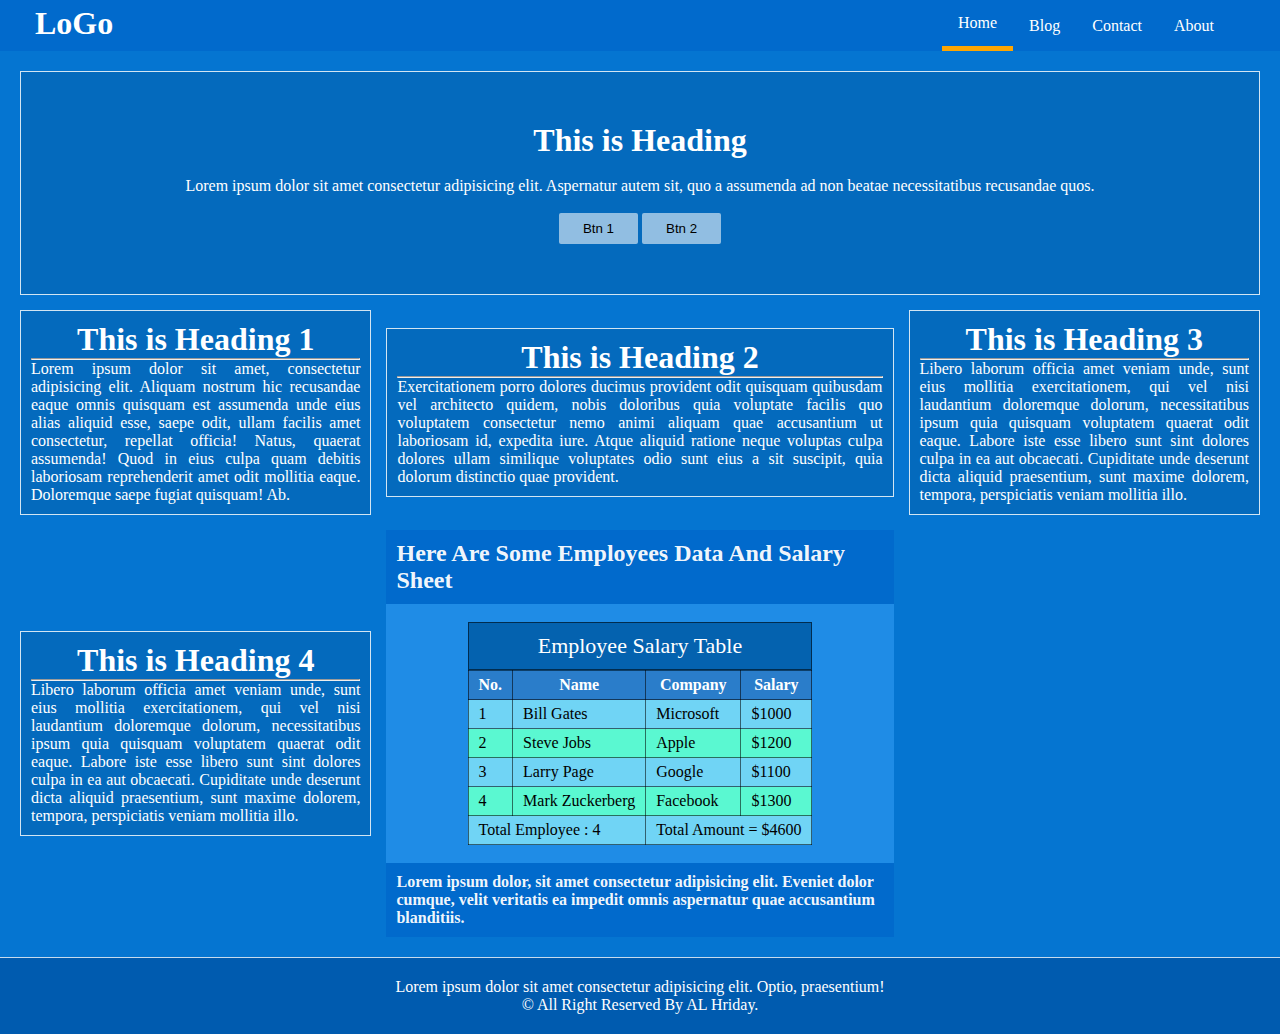
<file: index.html>
<!DOCTYPE html>
<html lang="en">
<head>
    <meta charset="UTF-8">
    <meta name="viewport" content="width=device-width, initial-scale=1.0">
    <title>Prictice Task 5</title>
    <link rel="stylesheet" href="style.css">
</head>
<body>
    <header>
        <h1>LoGo</h1>
        <nav>
            <ul>
                <li class="active"><a href="index.html">Home</a></li>
                <li><a href="blog.html">Blog</a></li>
                <li><a href="contact.html">Contact</a></li>
                <li><a href="about.html">About</a></li>
            </ul>
        </nav>
    </header>

    <main>
        <article id="head-section">
            <h1>This is Heading</h1><br>
            <p>Lorem ipsum dolor sit amet consectetur adipisicing elit. Aspernatur autem sit, quo a assumenda ad non beatae necessitatibus recusandae quos.</p><br>
            <p>
                <button>Btn 1</button>
                <button>Btn 2</button>
            </p>
        </article>
        <article>
            <h1>This is Heading 1</h1><hr>
            <p>Lorem ipsum dolor sit amet, consectetur adipisicing elit. Aliquam nostrum hic recusandae eaque omnis quisquam est assumenda unde eius alias aliquid esse, saepe odit, ullam facilis amet consectetur, repellat officia! Natus, quaerat assumenda! Quod in eius culpa quam debitis laboriosam reprehenderit amet odit mollitia eaque. Doloremque saepe fugiat quisquam! Ab.</p>
        </article>
        <article>
            <h1>This is Heading 2</h1><hr>
            <p>Exercitationem porro dolores ducimus provident odit quisquam quibusdam vel architecto quidem, nobis doloribus quia voluptate facilis quo voluptatem consectetur nemo animi aliquam quae accusantium ut laboriosam id, expedita iure. Atque aliquid ratione neque voluptas culpa dolores ullam similique voluptates odio sunt eius a sit suscipit, quia dolorum distinctio quae provident.</p>
        </article>
        <article>
            <h1>This is Heading 3</h1><hr>
            <p>Libero laborum officia amet veniam unde, sunt eius mollitia exercitationem, qui vel nisi laudantium doloremque dolorum, necessitatibus ipsum quia quisquam voluptatem quaerat odit eaque. Labore iste esse libero sunt sint dolores culpa in ea aut obcaecati. Cupiditate unde deserunt dicta aliquid praesentium, sunt maxime dolorem, tempora, perspiciatis veniam mollitia illo.</p>
        </article>
        <article id="head-section5">
            <h1>This is Heading 4</h1><hr>
            <p>Libero laborum officia amet veniam unde, sunt eius mollitia exercitationem, qui vel nisi laudantium doloremque dolorum, necessitatibus ipsum quia quisquam voluptatem quaerat odit eaque. Labore iste esse libero sunt sint dolores culpa in ea aut obcaecati. Cupiditate unde deserunt dicta aliquid praesentium, sunt maxime dolorem, tempora, perspiciatis veniam mollitia illo.</p>
        </article>
        
        <section>
            <h2>Here Are Some Employees Data And Salary Sheet</h2><br>
            <table>
                <caption>Employee Salary Table</caption>
                <thead>
                    <tr id="table-heading">
                        <th>No.</th>
                        <th>Name</th>
                        <th>Company</th>
                        <th>Salary</th>
                    </tr>
                </thead>
                <tbody>
                    <tr>
                        <td>1</td>
                        <td>Bill Gates</td>
                        <td>Microsoft</td>
                        <td>$1000</td>
                    </tr>
                    <tr>
                        <td>2</td>
                        <td>Steve Jobs</td>
                        <td>Apple</td>
                        <td>$1200</td>
                    </tr>
                    <tr>
                        <td>3</td>
                        <td>Larry Page</td>
                        <td>Google</td>
                        <td>$1100</td>
                    </tr>
                    <tr>
                        <td>4</td>
                        <td>Mark Zuckerberg</td>
                        <td>Facebook</td>
                        <td>$1300</td>
                    </tr>
                    
                </tbody>
                <tfoot>
                    <tr>
                        <td colspan="2">Total Employee : 4</td>
                        <td colspan="2">Total Amount = $4600</td>
                    </tr>
                </tfoot>
                
            </table><br>
            <h4>Lorem ipsum dolor, sit amet consectetur adipisicing elit. Eveniet dolor cumque, velit veritatis ea impedit omnis aspernatur quae accusantium blanditiis.</h4>
        </section>
    </main>

    <footer id="footer">
        <p>Lorem ipsum dolor sit amet consectetur adipisicing elit. Optio, praesentium!</p>
        <p>&copy; All Right Reserved By AL Hriday.</p>
    </footer>

</body>
</html>
</file>
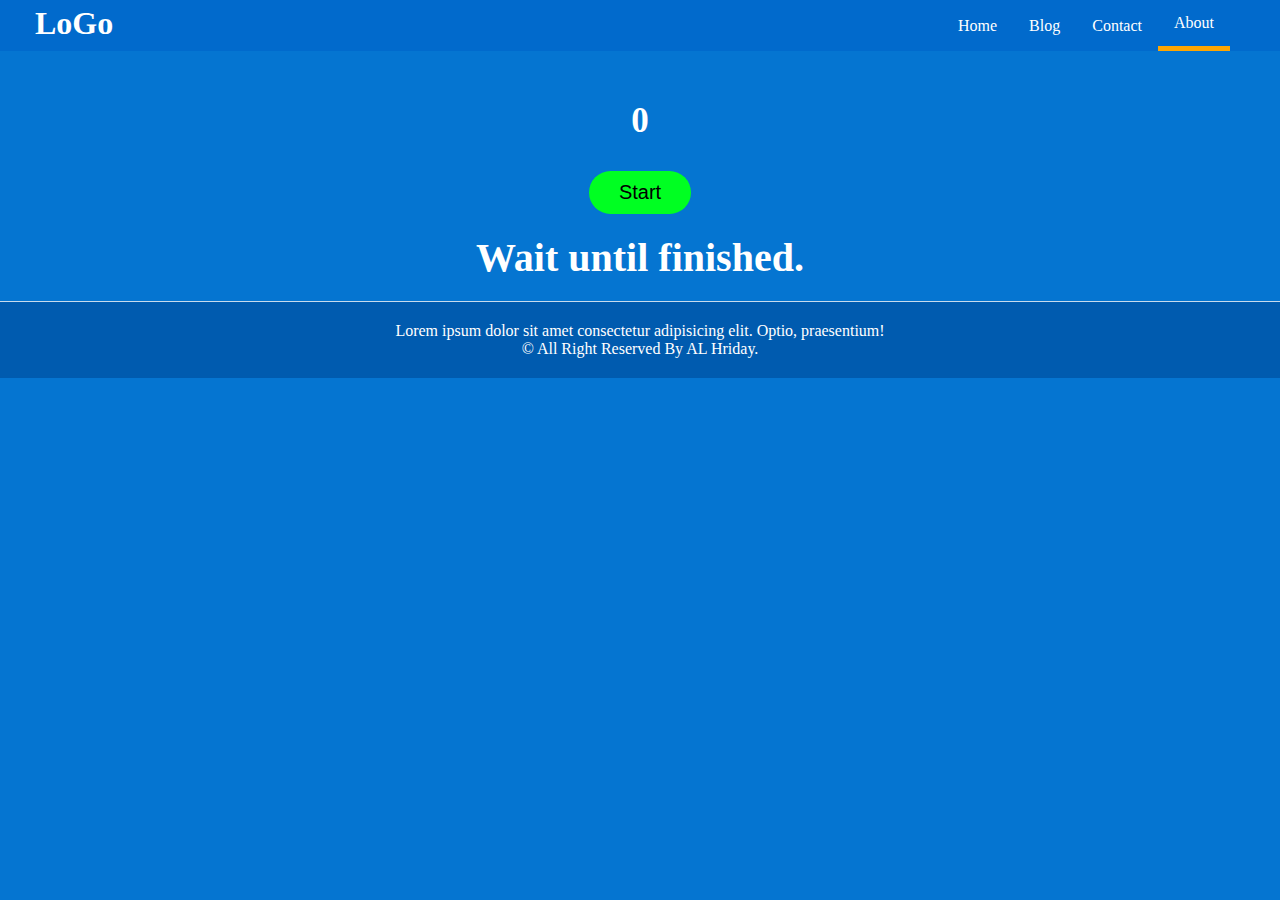
<file: about.html>
<!DOCTYPE html>
<html lang="en">
<head>
    <meta charset="UTF-8">
    <meta name="viewport" content="width=device-width, initial-scale=1.0">
    <title>About-Section</title>
    <link rel="stylesheet" href="style.css">
</head>
<body>
    <header>
        <h1>LoGo</h1>
        <nav>
            <ul>
                <li><a href="index.html">Home</a></li>
                <li><a href="blog.html">Blog</a></li>
                <li><a href="contact.html">Contact</a></li>
                <li class="active"><a href="about.html">About</a></li>
            </ul>
        </nav>
    </header>
    <div class="timer-section">
        <p></p>
        <h1 style="color: white;" class="output">0</h1>
        <button class="start-btn">Start</button>
        <p>Wait until finished.</p>
    </div>
    <footer id="footer">
        <p>Lorem ipsum dolor sit amet consectetur adipisicing elit. Optio, praesentium!</p>
        <p>&copy; All Right Reserved By AL Hriday.</p>
    </footer>

<script src="index.js"></script>
</body>
</html>
</file>
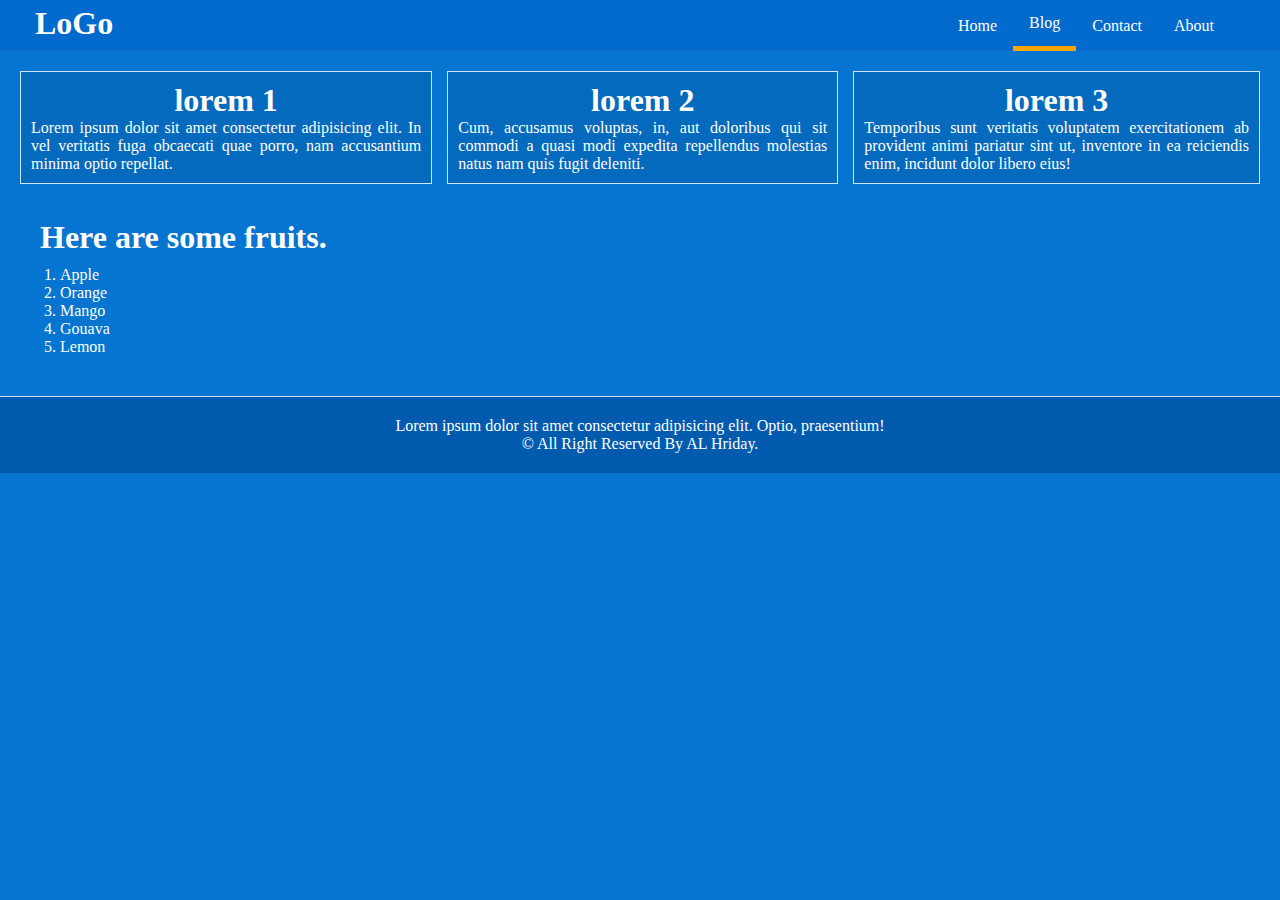
<file: blog.html>
<!DOCTYPE html>
<html lang="en">
<head>
    <meta charset="UTF-8">
    <meta name="viewport" content="width=device-width, initial-scale=1.0">
    <title>Blog-Section</title>
    <link rel="stylesheet" href="style.css">
</head>
<body>
    <header>
        <h1>LoGo</h1>
        <nav>
            <ul>
                <li><a href="index.html">Home</a></li>
                <li class="active"><a href="blog.html">Blog</a></li>
                <li><a href="contact.html">Contact</a></li>
                <li><a href="about.html">About</a></li>
            </ul>
        </nav>
    </header>
    <main>
        <article>
            <h1>lorem 1</h1>
            <p>Lorem ipsum dolor sit amet consectetur adipisicing elit. In vel veritatis fuga obcaecati quae porro, nam accusantium minima optio repellat.</p>
        </article>
        <article>
            <h1>lorem 2</h1>
            <p>Cum, accusamus voluptas, in, aut doloribus qui sit commodi a quasi modi expedita repellendus molestias natus nam quis fugit deleniti.</p>
        </article>
        <article>
            <h1>lorem 3</h1>
            <p>Temporibus sunt veritatis voluptatem exercitationem ab provident animi pariatur sint ut, inventore in ea reiciendis enim, incidunt dolor libero eius!</p>
        </article>
        <div id="food-list">
            <h1>Here are some fruits.</h1>
            <ol>
                <li>Apple</li>
                <li>Orange</li>
                <li>Mango</li>
                <li>Gouava</li>
                <li>Lemon</li>
            </ol>
        </div>
    </main>
    <footer id="footer">
        <p>Lorem ipsum dolor sit amet consectetur adipisicing elit. Optio, praesentium!</p>
        <p>&copy; All Right Reserved By AL Hriday.</p>
    </footer>
</body>
</html>
</file>
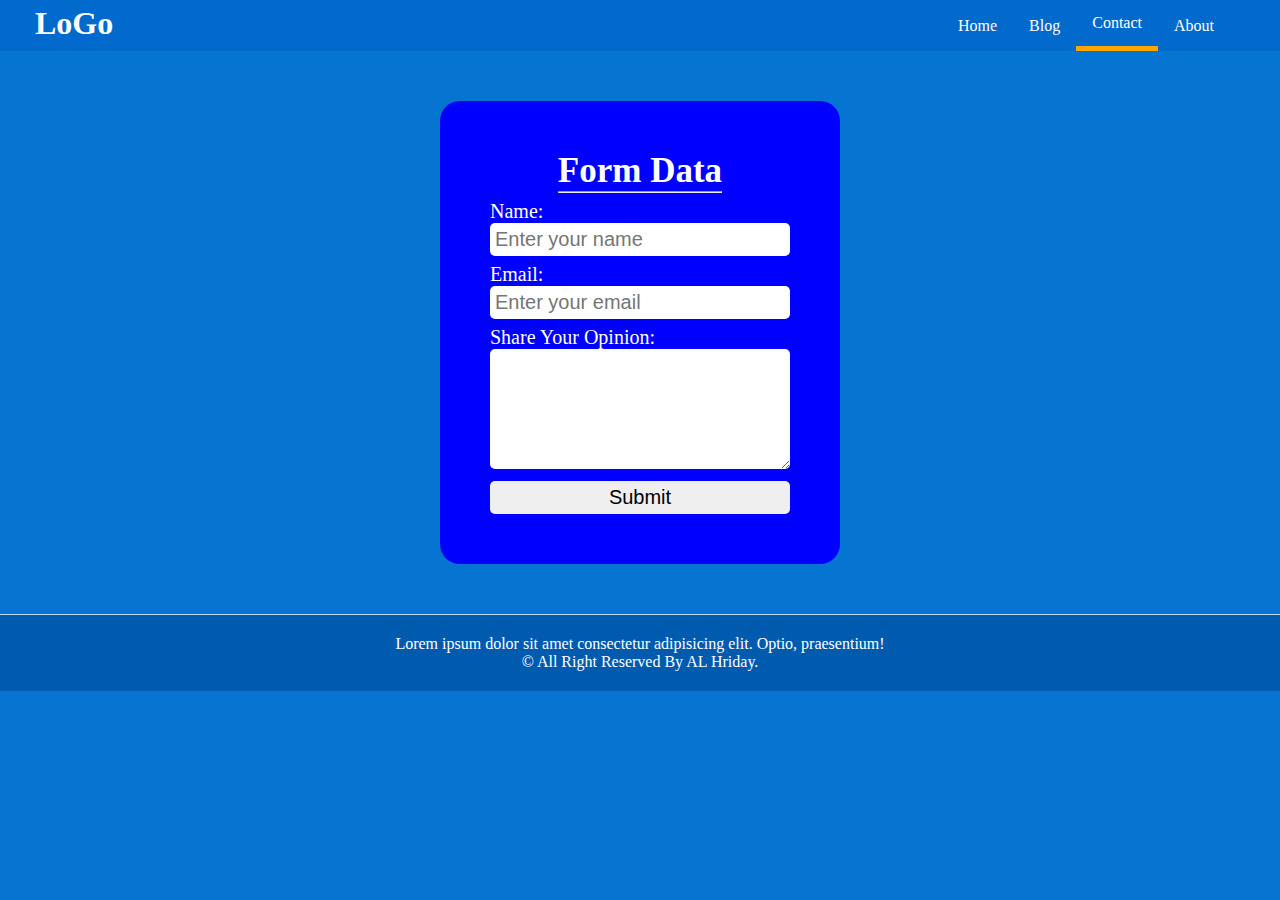
<file: contact.html>
<!DOCTYPE html>
<html lang="en">
<head>
    <meta charset="UTF-8">
    <meta name="viewport" content="width=device-width, initial-scale=1.0">
    <title>Contact-Section</title>
    <link rel="stylesheet" href="style.css">
</head>
<body>
    <header>
        <h1>LoGo</h1>
        <nav>
            <ul>
                <li><a href="index.html">Home</a></li>
                <li><a href="blog.html">Blog</a></li>
                <li class="active"><a href="contact.html">Contact</a></li>
                <li><a href="about.html">About</a></li>
            </ul>
        </nav>
    </header>
    <div id="contact-form">
        <form class="form">
            <h1>Form Data<hr></h1>
            <label for=""> Name: <br>
                <input type="text" placeholder="Enter your name">
            </label>
            <label for=""> Email: <br>
                <input type="email" placeholder="Enter your email">
            </label>
            <label for="">Share Your Opinion: <br>
                <textarea name="" id="textarea" maxlength="200"></textarea>
            </label>
            <input type="submit">
        </form>
    </div>
    <footer id="footer">
        <p>Lorem ipsum dolor sit amet consectetur adipisicing elit. Optio, praesentium!</p>
        <p>&copy; All Right Reserved By AL Hriday.</p>
    </footer>
</body>
</html>
</file>
<file: style.css>
*{
    margin: 0;
    padding: 0;
    box-sizing: border-box;
}
body{
    background-color: rgb(5, 117, 209);
}
header{
    display: flex;
    justify-content: space-between;
    padding: 0px 30px;
    background-color: rgb(1, 106, 204);
}
header h1{
    padding: 5px;
    color: white;
}
nav > ul{
    display: flex;
    justify-content: right;
    align-items: center;
    padding-right: 20px;
}
nav li{
    padding: 14px 16px;
    list-style: none;
    transition: .3s ease;
    cursor: pointer;
}
nav li a{
    text-decoration: none;
    color: white;
}
nav li:hover, .active{
    border-bottom: 5px solid orange;
}
td, th, caption{
    border: 1px solid rgba(0, 0, 0, 0.548);
    padding: 5px 10px;
}
caption{
    background-color: rgb(4, 98, 175);
    font-size: 22px;
    color: white;
    padding: 10px 0;
}
table{
    margin: auto;
    border-collapse: collapse;
}
tr:nth-child(odd){
    background-color: rgb(112, 212, 245);
}
tr:nth-child(even){
    background-color: rgb(90, 248, 209);
}
#table-heading{
    background-color: rgb(42, 125, 202);
    color: white;
}
main{
    padding: 20px;
    display: grid;
    grid-template-columns: auto auto auto;
    justify-content: center;
    align-items: center;
    gap: 15px; 
}
section{
    background-color: rgb(31, 140, 230);
}
section h2, h4{
    padding: 10px;
    color: rgba(255, 255, 255, 0.959);
    background-color: rgb(1, 106, 204);
}
article{
    padding: 10px;
    text-align: justify;
    border: 1px solid rgba(255, 255, 255, 0.822);
    background-color: rgba(0, 0, 0, 0.096);
    color: white;
}
article h1{
    text-align: center;
}
#head-section{
    padding:  50px 10px;
    display: flex;
    justify-content: center;
    align-items: center;
    flex-direction: column;
}
#head-section:nth-child(1){
    grid-column: 1/4;
}
#head-section5:nth-child(3){
    grid-column: 2/4;
}
#head-section button{
    padding: 8px 24px;
    background-color: rgba(255, 255, 255, 0.564);
    border: none;
    border-radius: 2px;
    cursor: pointer;
}
#head-section button:hover{
   background-color: orange;
}
.timer-section p{
    font-size: 40px;
    color: white;
    font-weight: 600;
}
.start-btn{
    background-color: rgb(0, 255, 34);
    border-radius: 200px;
    font-size: 20px;
    padding: 10px 30px;
    border: none;
}
.output{
    font-size: 35px;
    padding: 10px;
}
.timer-section{
    padding: 20px;
    display: flex;
    justify-content: center;
    align-items: center;
    flex-direction: column;
    gap: 20px;
}
form{
    margin: 50px auto;
    width: 400px;
    display: flex;
    flex-direction: column;
    justify-content: center;
    align-items: center;
    gap: 7px;
    padding: 50px 40px;
    background-color: blue;
    border-radius: 20px;
}
.form input{
    padding: 5px;
    font-size: 20px;
    border-radius: 5px;
    width: 300px;
    border: none;
    outline: none;
}
.form label{
    font-size: 20px;
    color: white;
}
.form h1{
    font-size: 35px;
    color: white;
}
#textarea{
    max-width: 300px;
    max-height: 200px;
    min-width: 300px;
    min-height: 120px;
    padding: 5px;
    border-radius: 5px;
    font-size: 18px;
    border: none;
    outline: none;
}
#food-list{
    padding: 20px;
    color: white;
}
#food-list ol {
    padding-top: 10px;
    padding-left: 20px;
}
#footer{
    display: flex;
    justify-content: center;
    align-items: center;
    flex-direction: column;
    background-color: rgb(0, 91, 175);
    border-top: 1px solid rgba(255, 255, 255, 0.781);
    padding: 20px;
    color: white;
    text-align: center;
}

@media screen and (max-width: 900px){
    main{
        padding: 20px;
        display: grid;
        grid-template-columns: 50% 50%;
    }
    #head-section:nth-child(1){
        grid-column: 1/3;
    }
}
@media screen and (max-width: 600px){
    #contact-form{
        margin: 20px auto;
        width: 100%;
        padding: 20px;
    }
    main, section{
        display: flex;
        flex-direction: column;
    }
    header{
        padding: 0px;
    }
    nav > ul{
        padding-right: 0px;
    }
    nav li{
        padding: 10px 12px;
    }
    form{
        margin: 10px auto;
        width: 340px;
        gap: 5px;
        padding: 30px 20px;
    }
    .form input{
        padding: 5px;
        font-size: 18px;
        width: 260px;
    }
    .form label{
        font-size: 18px;
    }
    .form h1{
        font-size: 30px;
    }
    #textarea{
        max-width: 260px;
        max-height: 200px;
        min-width: 260px;
        min-height: 120px;
        font-size: 16px;
    }
    
}
</file>
